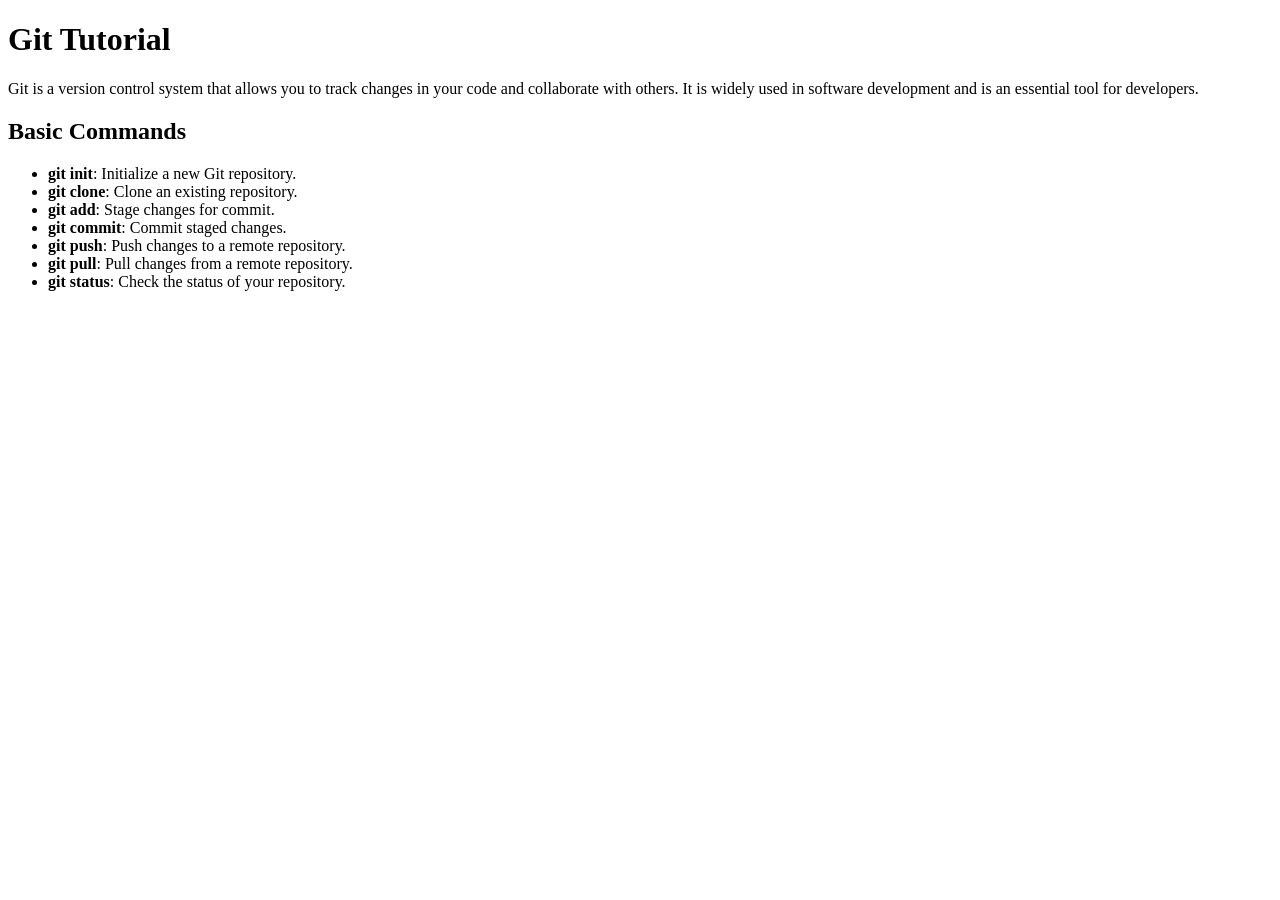
<file: index.html>
<!DOCTYPE html>
<html lang="en">
  <head>
    <meta charset="UTF-8" />
    <meta name="viewport" content="width=device-width, initial-scale=1.0" />
    <title>Git</title>
  </head>
  <body>
    <h1>Git Tutorial</h1>
    <p>
      Git is a version control system that allows you to track changes in your
      code and collaborate with others. It is widely used in software
      development and is an essential tool for developers.
    </p>
    <h2>Basic Commands</h2>
    <ul>
      <li><strong>git init</strong>: Initialize a new Git repository.</li>
      <li><strong>git clone</strong>: Clone an existing repository.</li>
      <li><strong>git add</strong>: Stage changes for commit.</li>
      <li><strong>git commit</strong>: Commit staged changes.</li>
      <li><strong>git push</strong>: Push changes to a remote repository.</li>
      <li><strong>git pull</strong>: Pull changes from a remote repository.</li>
      <li><strong>git status</strong>: Check the status of your repository.</li>
    </ul>
  </body>
</html>
</file>
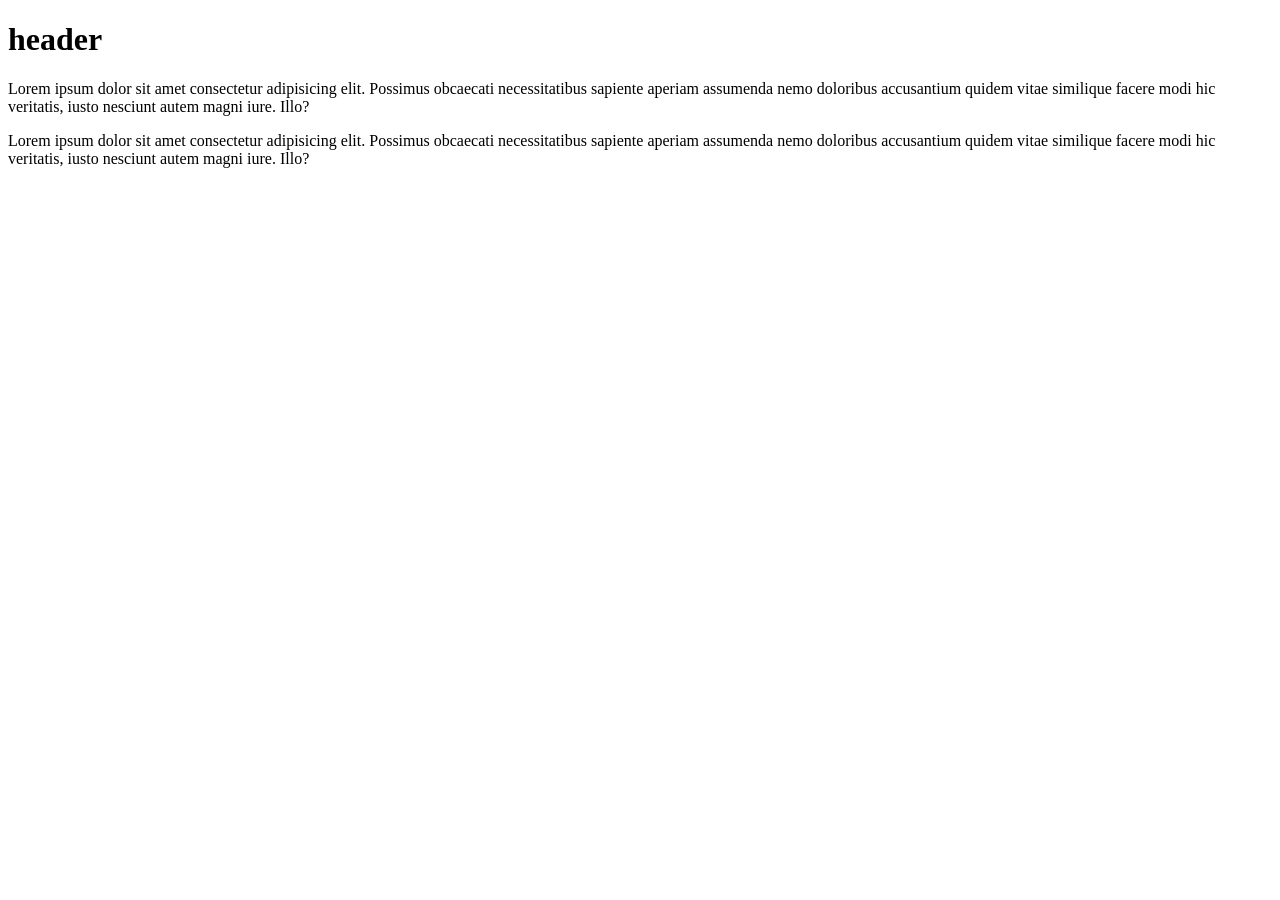
<file: main.html>
<!DOCTYPE html>
<html lang="en">
  <head>
    <meta charset="UTF-8" />
    <meta name="viewport" content="width=device-width, initial-scale=1.0" />
    <title>git html</title>
  </head>
  <body>
    <h1>header</h1>
    <p>
      Lorem ipsum dolor sit amet consectetur adipisicing elit. Possimus
      obcaecati necessitatibus sapiente aperiam assumenda nemo doloribus
      accusantium quidem vitae similique facere modi hic veritatis, iusto
      nesciunt autem magni iure. Illo?
    </p>

    <p>
      Lorem ipsum dolor sit amet consectetur adipisicing elit. Possimus
      obcaecati necessitatibus sapiente aperiam assumenda nemo doloribus
      accusantium quidem vitae similique facere modi hic veritatis, iusto
      nesciunt autem magni iure. Illo?
    </p>
  </body>
</html>
</file>
